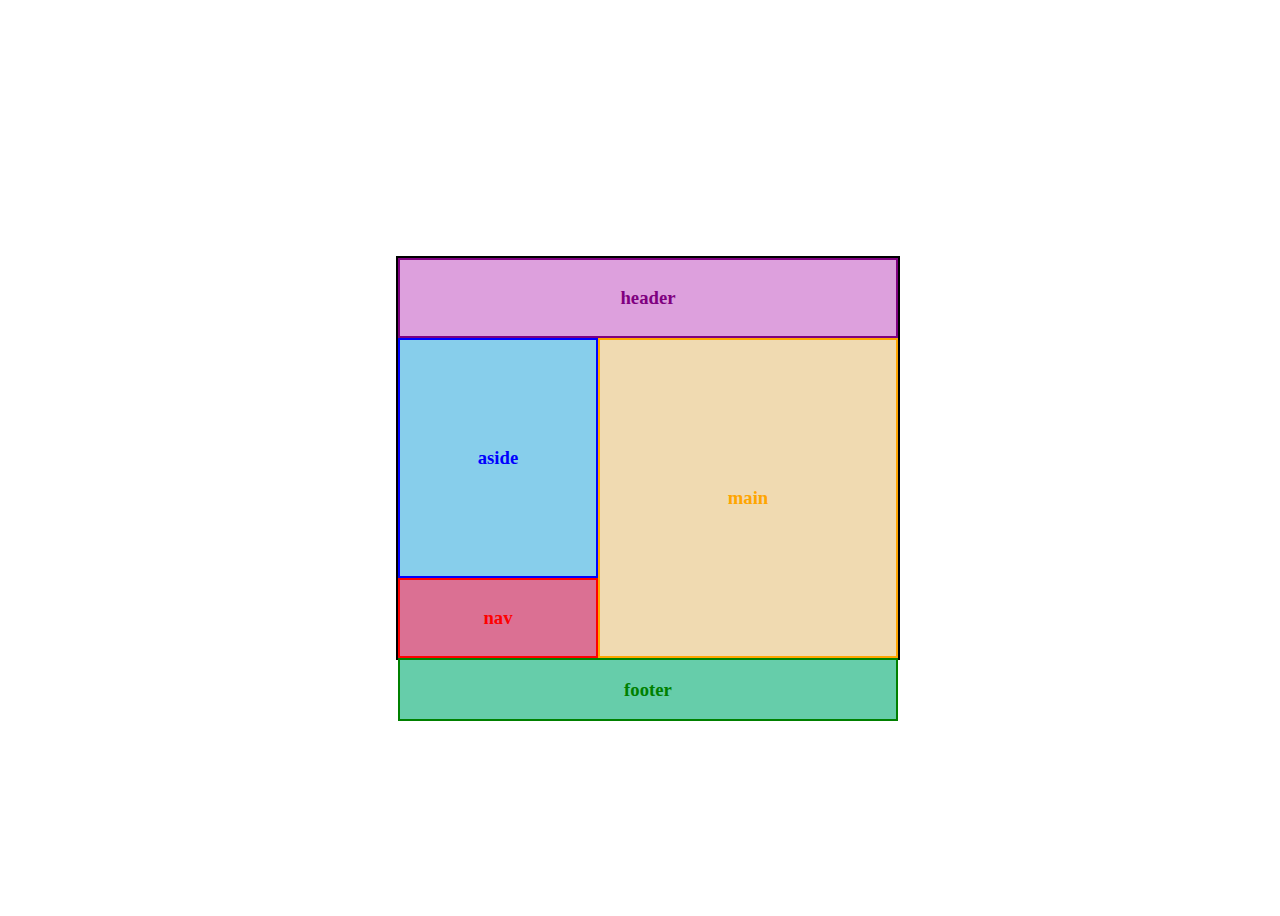
<file: index.html>
<!DOCTYPE html>
<html lang="en">
<head>
    <meta charset="UTF-8">
    <meta name="viewport" content="width=device-width, initial-scale=1.0">
    <title>Latihan Tugas semantic html</title>
    <link rel="stylesheet" href="style.css">
</head>
<body>
    <div class="main-container">
        <header>
            <h3>header</h3>
        </header>
        <aside>
             <h3>aside</h3>
        </aside>
        <nav>
            <h3>nav</h3>
        </nav>
        <main>
            <h3>main</h3>
        </main>
        <footer>
            <h3>footer</h3>
        </footer>
    </div>
</body>
</html>
</file>
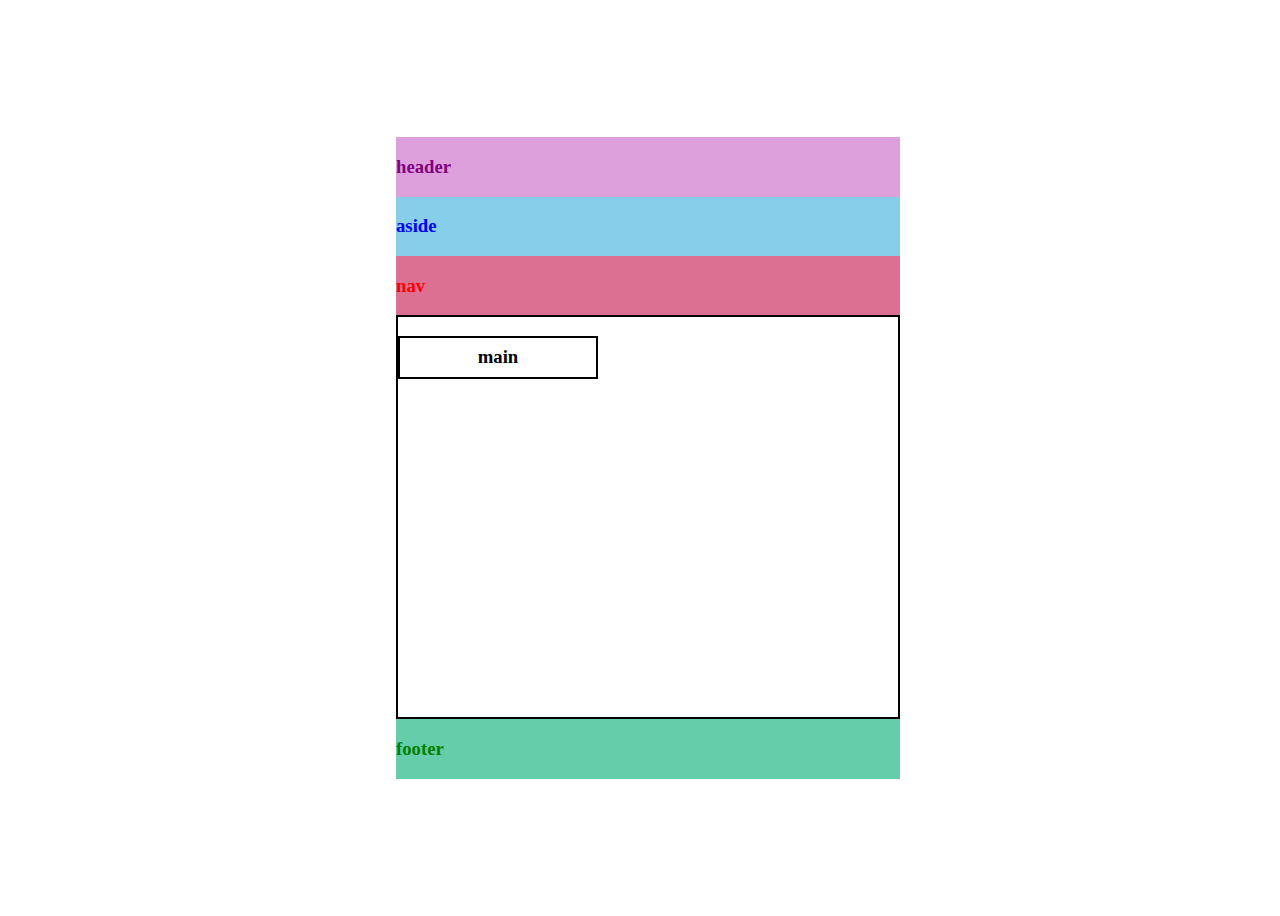
<file: latihantugas/index.html>
<!DOCTYPE html>
<html lang="en">
<head>
    <meta charset="UTF-8">
    <meta name="viewport" content="width=device-width, initial-scale=1.0">
    <title>Latihan Tugas semantic html</title>
    <link rel="stylesheet" href="style.css">
</head>
<body>
    <div class="main-container">
        <header>
            <h3>header</h3>
        </header>
        <aside>
             <h3>aside</h3>
        </aside>
        <nav>
            <h3>nav</h3>
        </nav>
        <main>
            <h3>main</h3>
        </main>
        <footer>
            <h3>footer</h3>
        </footer>
    </div>
</body>
</html>
</file>
<file: style.css>
*,
*::before
*::after {
    margin: 0;
    padding: 0;
    box-sizing: border-box;
}

body {
    width: 100dvw;
    height: 100dvh;
    display: grid;
    justify-content: center;
    align-items: center;
}

.main-container {
    border: 2px solid black;
    height: 400px;
    width: 500px;

    display: grid;
    grid-template-columns: 40% 60%;
    grid-template-rows: 20% 60% 20%;
    grid-template-areas: 
    "header header"
    "aside main"
    "nav main"
    "footer footer";
}

.main-container header {
    background-color: plum;
    color: purple;
    border: 2px solid purple;
    display: grid;
    grid-area: header;
    place-content: center;
}
.main-container aside {
    background-color: skyblue;
    color: blue;
    border: 2px solid blue;
    display: grid;
    grid-area: aside;
    place-content: center;
}
.main-container nav {
    background-color: palevioletred;
    color: red;
    border: 2px solid red;
    display: grid;
    grid-area: nav;
    place-content: center;
}
.main-container main {
    background-color: rgb(240, 218, 177);
    color: orange;
    border: 2px solid orange;
    display: grid;
    grid-area: main;
    place-content: center;
}
.main-container footer {
    background-color: mediumaquamarine;
    color: green;
    border: 2px solid green;
    display: grid;
    grid-area: footer;
    place-content: center;
}
</file>
<file: latihantugas/style.css>
*,
*::before
*::after {
    margin: 0;
    padding: 0;
    box-sizing: border-box;
}

body {
    width: 100dvw;
    height: 100dvh;
    display: grid;
    justify-content: center;
    align-items: center;
}

main  {
    border: 2px solid black;
    height: 400px;
    width: 500px;

    display: grid;
    grid-template-columns: 40% 60%;
    grid-template-rows: 20% 60% 20%;
    grid-template-areas: 
    "header header"
    "aside main"
    "nav main"
    "footer footer";
}
main > * {
    display: grid;
    place-content: center;
    border: 2px solid;

}
header {background-color: plum; color: purple; border-color: purple; display: grid; grid-area: header;}
aside {background-color: skyblue; color: blue; border-color: blue; display: grid; grid-area: aside;}
nav {background-color: palevioletred; color: red; border-color: red; display: grid; grid-area: nav;}
section {background-color: rgb(240, 218, 177); color: orange; border-color: orange; display: grid; grid-area: main;}
footer {background-color: mediumaquamarine; color: green; border-color: green; display: grid; grid-area: footer;}
</file>
